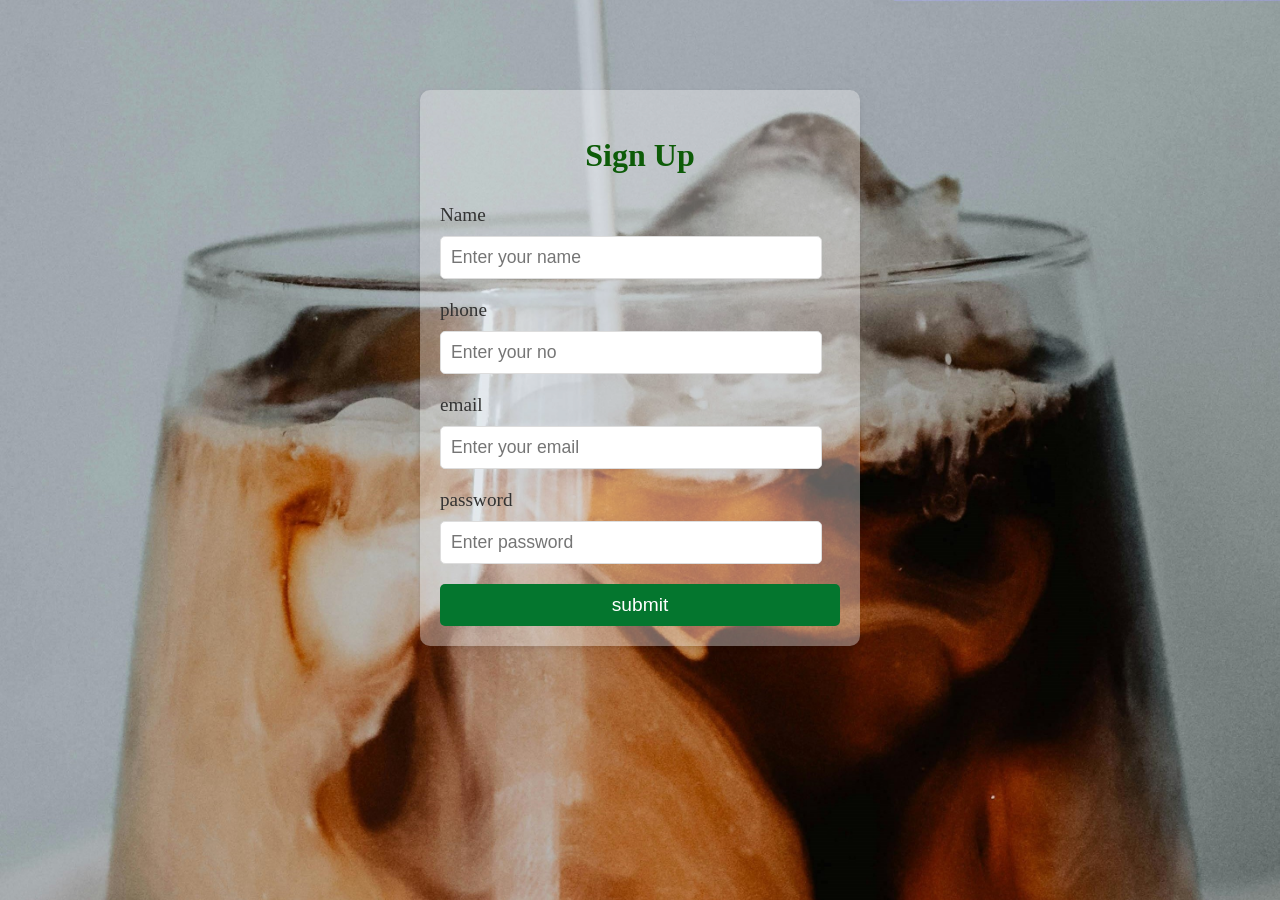
<file: register.html>
<!DOCTYPE html>
<html lang="en">
<head>
    <meta charset="UTF-8">
    <meta name="viewport" content="width=device-width, initial-scale=1.0">
    <title>Document</title>
    <link rel="stylesheet" href="register.css">
</head>
<body>
   <div class="form-card">
  <h2>Sign Up</h2>
  <form method="post" action="dataadding.php">
    <div class="form-group">
      <label for="name">Name</label>
      <input type="text" class="form-control" name="name" placeholder="Enter your name">
    </div>

    <div class="form-group">
      <label for="phone">phone</label>
      <input type="tel" class="form-control" name="phone" placeholder="Enter your no">
    </div>

    <div class="form-group">
      <label for="email">email</label>
      <input type="text" class="form-control" name="email" placeholder="Enter your email">
    </div>

    <div class="form-group">
      <label for="password">password</label>
      <input type="text" class="form-control" name="password" placeholder="Enter password"></textarea>
    </div>

    <input type="submit" class="btn btn-primary" value="submit" name="sub">
  </form>
</div>
</body>
</html>
</file>
<file: register.css>
/* file: styles.css */
body{
  background-image: url('images/cd2.jpg');
  background-size: cover;
}
.form-card {
    width: 100%;
    max-width: 400px;
    margin: 0 auto;
    margin-top: 90px;
    background-color: #f5f5f55f;
    
    padding: 20px;
    border-radius: 10px;
    box-shadow: 0 2px 5px rgba(0, 0, 0, 0.1);
  }
  
  .form-card h2 {
    text-align: center;
    margin-bottom: 30px;
    font-size: 2rem;
    color: #0d5b08;
  }
  
  .form-card label {
    display: block;
    margin-bottom: 10px;
    font-size: 1.2rem;
    color: #333;
  }
  
  .form-card input[type="text"],
  .form-card input[type="email"],
  .form-card input[type="tel"],
  .form-card textarea {
    width: 90%;
    padding: 10px;
    border: 1px solid #ddd;
    border-radius: 5px;
    font-size: 1.1rem;
    color: #333;
    margin-bottom: 20px;
  }
  
  .form-card textarea {
    height: 150px;
  }
  
  .form-card input[type="submit"] {
    width: 100%;
    padding: 10px;
    background-color: #04762e;
    color: #fff;
    border: none;
    border-radius: 5px;
    font-size: 1.2rem;
    cursor: pointer;
  }
  
  .form-card input[type="submit"]:hover {
    background-color: #07542e;
  }
</file>
